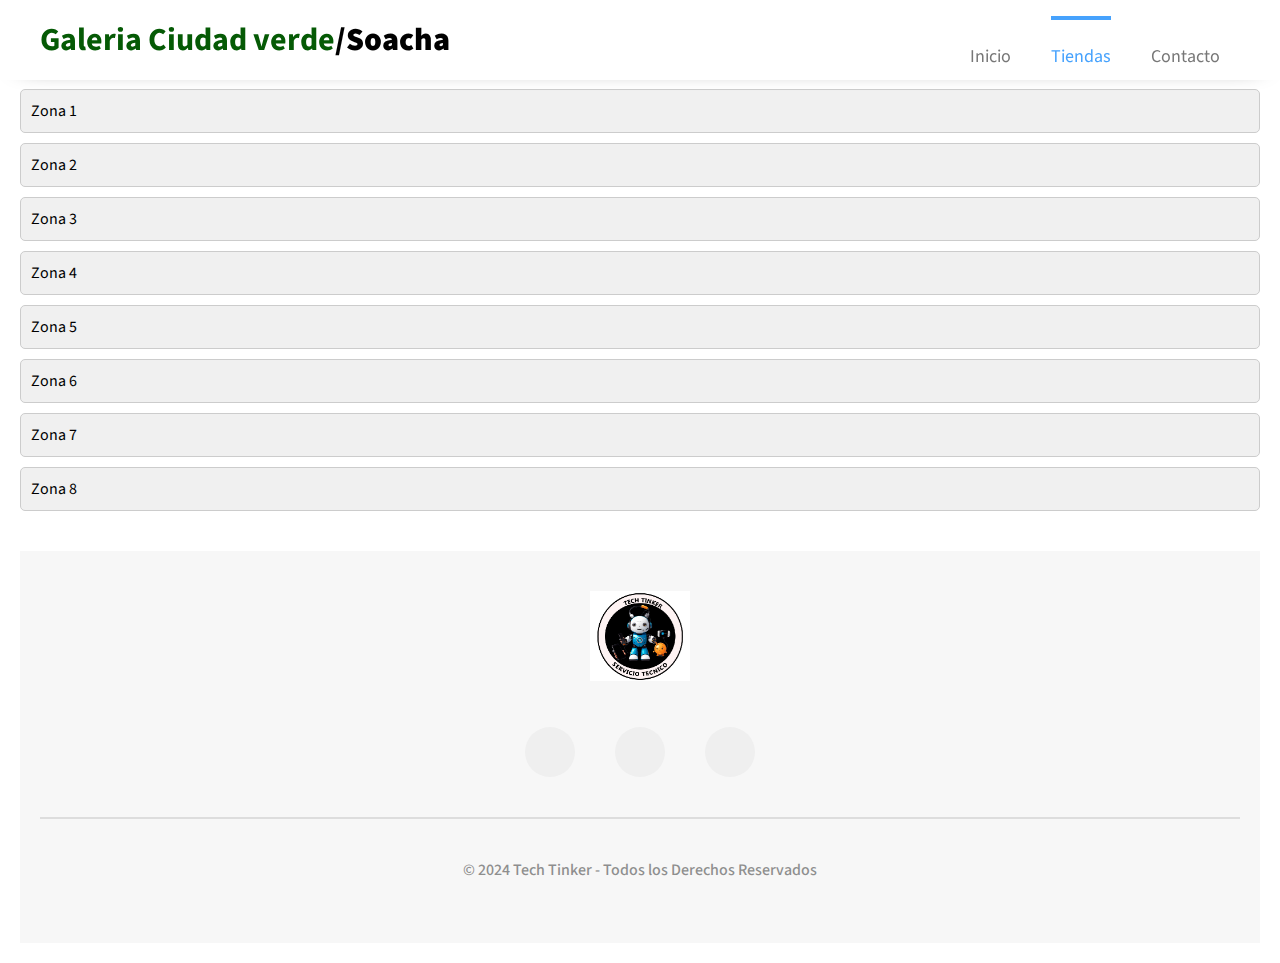
<file: locales/zonas.html>
<!DOCTYPE html>
<html lang="es">
<head>
    <meta charset="UTF-8">
    <meta name="viewport" content="width=device-width, initial-scale=1.0">
    <link rel="stylesheet" href="../css/zonas.css">
    <title>Galeria Ciudad verde</title>
        
</head>
<body>

    <header>

        <div class="header-content">

            <div class="logo">
                <h1>Galeria Ciudad verde<b>/Soacha</b></h1>
            </div>

            <div class="menu" id="show-menu">

                <nav>
                    <ul>
                        <li><a href="../index.html"> <i class="fas fa-home"></i> Inicio</a></li>
                        <li class="menu-selected"><a href="#" class="text-menu-selected">
                                <i class="fas fa-file-alt"></i>Tiendas</a></li>
                        <li><a href="../locales/contacto.html"> <i class="fas fa-headset"></i> Contacto</a></li>
                    </ul>
                </nav>

            </div>

        </div>

        <div id="icon-menu">
            <i class="fas fa-bars"></i>
        </div>

    </header>

<h1>Lista de Zonas</h1>

<div class="zona" onclick="toggleMenu('menu1')">
    Zona 1
    <div id="menu1" class="menu-desplegable">
        <a href="#">Pet shop</a>
    </div>
</div>

<div class="zona" onclick="toggleMenu('menu2')">
    Zona 2
    <div id="menu2" class="menu-desplegable">
        <p>Detalles de Zona 2</p>
    </div>
</div>

<div class="zona" onclick="toggleMenu('menu3')">
    Zona 3
    <div id="menu3" class="menu-desplegable">
        <p>Detalles de Zona 3</p>
    </div>
</div>

<div class="zona" onclick="toggleMenu('menu4')">
    Zona 4
    <div id="menu4" class="menu-desplegable">
        <p>Detalles de Zona 4</p>
    </div>
</div>

<div class="zona" onclick="toggleMenu('menu5')">
    Zona 5
    <div id="menu5" class="menu-desplegable">
        <p>Detalles de Zona 5</p>
    </div>
</div>

<div class="zona" onclick="toggleMenu('menu6')">
    Zona 6
    <div id="menu6" class="menu-desplegable">
       <p><a href="../locales/madeplantas.html">Made Plantas</a></p>
       <p><a href="#">Boutique Floral </a></p>
       <p><a href="../locales/Ropa cama diafue.html">Ropa de cama Paofue</a></p>
       <p><a href="#">Tech Tinker Phone Shop</a></p>
       <p><a href="../locales/Violeta.html">Violeta</a></p>
       <p><a href="../locales/bodoquito.html">Dulce Bodoquito</a></p>
      
    </div>
</div>

<div class="zona" onclick="toggleMenu('menu7')">
    Zona 7
    <div id="menu7" class="menu-desplegable">
        <p>Detalles de Zona 7</p>
    </div>
</div>

<div class="zona" onclick="toggleMenu('menu8')">
    Zona 8
    <div id="menu8" class="menu-desplegable">
        <p><a href="../locales/makeup.html">Boutique MAKEUP & BEUTY</a></p>
    </div>
</div>

<script>
    function toggleMenu(menuId) {
        const menu = document.getElementById(menuId);
        menu.style.display = menu.style.display === 'block' ? 'none' : 'block';
    }
</script>
<div class="container-footer">
    <footer>
        <div class="logo-footer">
            <img src="../img/captura.PNG" alt="">
        </div>

        <div class="redes-footer">
            <a href="#"><i class="fab fa-facebook-f icon-redes-footer"></i></a>
            <a href="#"><i class="fab fa-google-plus-g icon-redes-footer"></i></a>
            <a href="#"><i class="fab fa-instagram icon-redes-footer"></i></a>
        </div>

        <hr>
        <h4>© 2024 Tech Tinker - Todos los Derechos Reservados</h4>
    </footer>
</div>
</div>

<script src="../js/script.js"></script>
</body>
</html>
</file>
<file: css/zonas.css>
@import url('https://fonts.googleapis.com/css?family=Source+Sans+Pro:200,200i,300,300i,400,400i,600,600i,700,700i,900,900i&display=swap');


*{
    margin: 10;
    padding: 0;
    box-sizing: border-box;
    text-decoration: none;
    font-family: 'Source Sans Pro', sans-serif;
}

header{
    position: fixed;
    top: 0;
    left: 0;
    width: 100%;
    height: 80px;
    background: #fff;
    box-shadow: 0 4px 25px -22px black;
    z-index: 2;
}

.header-content{
    max-width: 1200px;
    margin: auto;
    display: flex;
    justify-content: space-between;
}

.logo{
    height: 80px;
    display: flex;
    justify-content: center;
    align-items: center;
}
.logo h1{
    color: rgb(5, 90, 5);
}

.logo h1 b{
    color: black;
}


.menu {
    height: 80px;
}

.menu nav{
    height: 100%;
}

.menu nav ul{
    height: 100%;
    display: flex;
    list-style: none;
}

.menu nav ul li{
    height: 100%;
    margin: 0px 20px;
    display: flex;
    justify-content: center;
    align-items: center;
    position: relative;
}

.menu-selected:before{
    content: '';
    width: 100%;
    height: 4px;
    background: #46a2fd;
    position: absolute;
    top: 0;
    left: 0;
}

.menu nav ul li a{
    color: #777777;
    font-size: 18px;
    transition: color 300ms;
}

.menu nav ul li a:hover{
    color: #46a2fd;
}

.menu .text-menu-selected{
    color: #46a2fd;
}

.menu nav ul li a i{
    display: none;
}

#icon-menu{
    width: 50px;
    height: 50px;
    position: absolute;
    right: 20px;
    top: 16px;
    padding: 10px;
    font-size: 20px;
    background: #eeeeeefa;
    border-radius: 100%;
    color: #787878;
    display: none;
    justify-content: center;
    align-items: center;
    cursor: pointer;
}

#icon-menu:hover{
    opacity: 0.8;
}
        body {
            font-family: Arial, sans-serif;
            margin: 20px;
        }
        .zona {
            cursor: pointer;
            margin: 10px 0;
            padding: 10px;
            background-color: #f0f0f0;
            border: 1px solid #ccc;
            border-radius: 5px;
        }
        .menu-desplegable {
            display: none;
            margin-top: 10px;
            padding: 10px;
            background-color: #e7e7e7;
            border: 1px solid #bbb;
            border-radius: 5px;
        }
        .container-footer{
            width: 100%;
            padding: 40px 0;
            background: #f7f7f7;
            margin-top: 40px;
        }
        
        .container-footer footer{
            max-width: 1200px;
            margin: auto;
        }
        
        .container-footer footer .logo-footer{
            text-align: center;
        }
        
        .container-footer footer .logo-footer img{
            width: 100px;
        }
        
        .container-footer footer .redes-footer{
            display: flex;
            justify-content: center;
            margin-top: 20px;
        }
        
        
        .container-footer footer .redes-footer .icon-redes-footer{
            font-size: 20px;
            margin: 20px;
            background: #efefef;
            width: 50px;
            height: 50px;
            display: flex;
            justify-content: center;
            align-items: center;
            border-radius: 100%;
            color: #a2a2a2;
        }
        
        footer .redes-footer .fa-facebook-f:hover{
            background: #41579A;
            color: #fff;
        }
        
        footer .redes-footer .fa-google-plus-g:hover{
            background: #DE4C34;
            color: #fff;
        }
        
        footer .redes-footer .fa-instagram:hover{
            background: linear-gradient(to top right, #FCDE30, #E9712A, #D2313B, #AE4198, #7540A1, #5443A8);
            color: #fff;
        }
        
        
        .container-footer footer hr{
            margin-top: 20px;
            border: none;
            height: 2px;
            background: #c0c0c07a;
        }
        
        
        .container-footer h4{
            text-align: center;
            margin-top: 40px;
            color: #8e8e8e;
            font-weight: 500;
        }
        
        /* Responsive Design - adaptable a dispositivos moviles*/
        
        @media screen and (max-width: 1220px){
        
            .header-content,
            .container-content,
            .container-footer footer{
                max-width: 1000px;
                padding: 0 20px;
            }
        
        
        }
        
        @media screen and (max-width: 1020px){
        
            .container-content{
                width: 100%;
                flex-direction: column;
            }
        
            article{
                box-shadow: 0 0 0 0;
            }
        
            .container-aside{
                display: flex;
                justify-content: center;
            }
        
            .container-aside aside{
                max-width: 300px;
                margin: 10px;
            }
        
        }
        
        
        @media screen and (max-width: 800px){
        
            body{
                overflow-x: hidden;
            }
        
            .container-all{
                transition: all 300ms cubic-bezier(1,0,0,1);
            }
        
            .move-container-all{
                transform: translateX(300px);
            }
        
            .menu{
                width: 0px;
                height: 100vh;
                position: fixed;
                top: 80px;
                left: 0;
                background: #fff;
                overflow: hidden;
                transform: translateX(-350px);
                box-shadow: 10px 0 20px -25px black;
                transition: all 300ms cubic-bezier(1,0,0,1);
            }
        
            .show-lateral {
                width: 300px;
                transform: translateX(0px);
            }
        
            .menu nav ul {
                flex-direction: column;
            }
        
            .menu nav ul li{
                max-width: 200px;
                height: 50px;
                justify-content: flex-start;
            }
        
            .menu-selected:before{
                width: 0;
            }
        
            .menu nav ul li a{
                margin-top: 40px;
                color: #858585;
            }
        
            .menu nav ul li a i{
                width: 20px;
                display: inline-block;
                margin-right: 10px;
                color: #46a2fd;
            }
        
            #icon-menu{
                display: flex;
            }
        
            .container-aside{
                flex-wrap: wrap;
            }
        
        }
</file>
